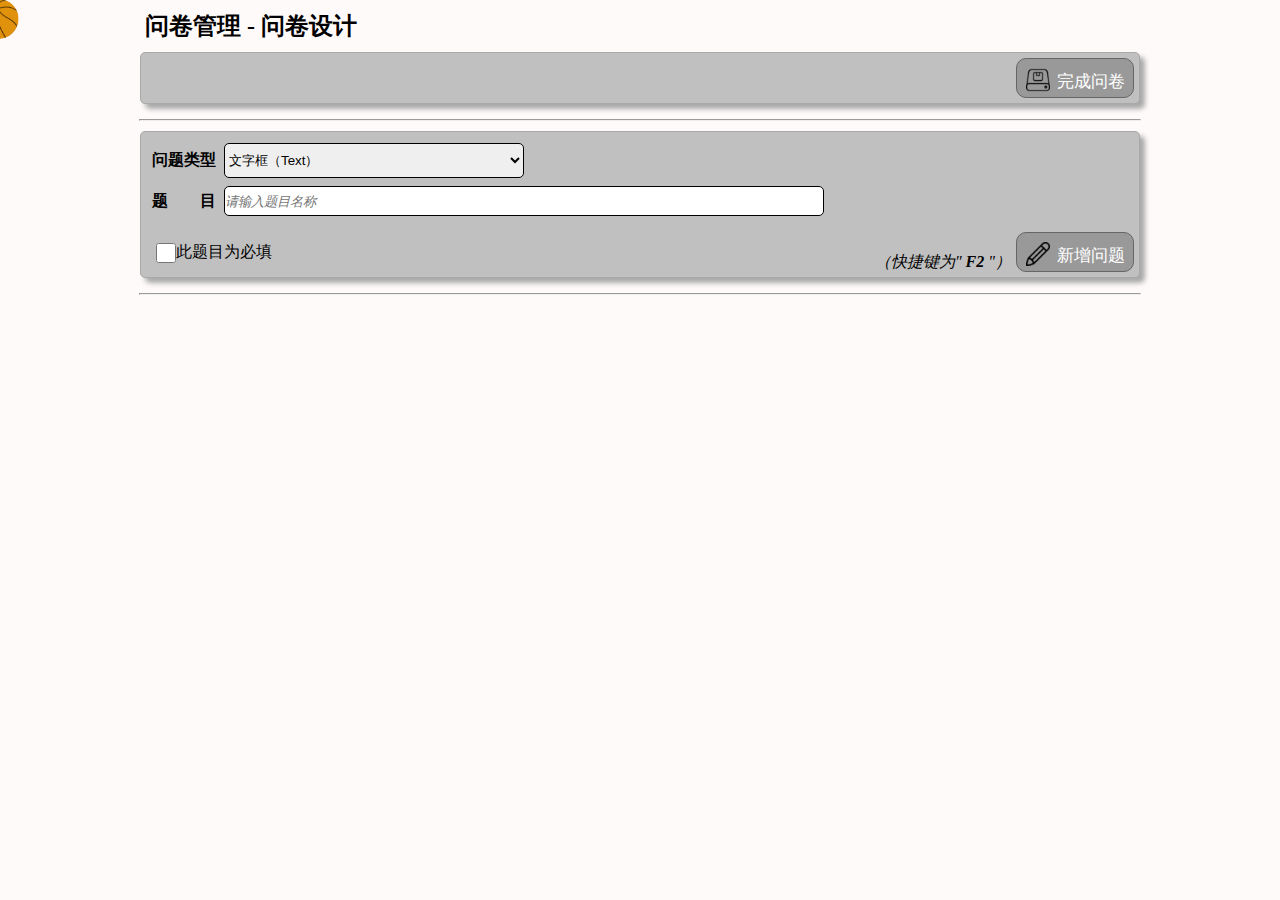
<file: index.html>
<!DOCTYPE html>
<html>
  <head>
    <title>问卷管理</title>
    <meta charset="UTF-8">
    <meta name="viewport" content="width=device-width, initial-scale=0.4">
    <link rel="stylesheet" type="text/css" href="css/style.css">
  </head>
  <body onkeydown="addKeyboard(event);">
    <header>
      <h2>问卷管理 - 问卷设计</h2>
    </header>
    <main>
      <div class="complete">
        <button title="【Alt+P】" onclick="addContent();"><img alt="save" src="img/save.png"><span>完成问卷</span></button>
      </div>
      <hr />
      <div class="addques">
        <div id="defaultdisp">
          <table>
            <tbody>
              <tr>
                <th>问题类型</th>
                <td>
                  <select id="ques-type" onchange="selectType();">
                    <option value="text">文字框（Text）</option>
                    <option value="password">密码框（Password）</option>
                    <option value="number">数字框（Number）</option>
                    <option value="textarea">文字方块（Textarea）</option>
                    <option value="radio">单选题（Radio）</option>
                    <option value="checkbox">多选题（Checkbox）</option>
                  </select>
                </td>
              </tr>
              <tr>
                <th>题&emsp;&emsp;目</th>
                <td>
                  <input id="question-content" placeholder="请输入题目名称" type="text">
                  <textarea class="textarea-class" placeholder="请输入题目名称" cols="15" rows="5"></textarea>
                </td>
              </tr>
            </tbody>
          </table>
        </div>
        <div id="number-disp">
          <table>
            <tbody>
              <tr>
                <th>最&nbsp;&nbsp;大&nbsp;&nbsp;值</th>
                <td>
                  <label for="max-val">
                    <input type="checkbox" id="max-val" name="isMax">设定最大值
                  </label>
                </td>
              </tr>
              <tr>
                <th> </th>
                <td>
                  <input type="number" name="max-value" placeholder="最大数字">
                </td>
              </tr>
              <tr>
                <th>最&nbsp;&nbsp;小&nbsp;&nbsp;值</th>
                <td> 
                  <label for="min-val">
                    <input type="checkbox" id="min-val" name="isMin">设定最小值
                  </label>
                </td>
              </tr>
              <tr>
                <th> </th>
                <td>
                  <input type="number" name="min-value" placeholder="最小数字">
                </td>
              </tr>
            </tbody>
          </table>
        </div>
        <div id="radio-disp">
          <table>
            <tbody>
              <tr>
                <th>选&emsp;&emsp;项</th>
                <td>
                  <input type="radio" name="radiodemo" class="demo-right">
                  <input type="text" name="ques-cho" placeholder="请输入选项名称">
                </td>
              </tr>
              <tr>
                <th> </th>
                <td>
                  <input type="radio" disabled name="radiodemo" class="demo-right">
                  <input type="text" name="add-single" readonly placeholder="单击新增选项" onclick="addRight();">
                </td>
              </tr>
            </tbody>
          </table>
        </div>
        <div class="add-qn">
          <label for="must-choose">
            <input type="checkbox" id="must-choose" name="isMchoose">此题目为必填
          </label>
          <div>
            <em>（快捷键为" <strong>F2</strong> "）</em>
            <button onclick="addQuestion();"><img alt="pen" src="img/pen.png"><span>新增问题</span></button>
          </div>
        </div>
      </div>
    </main>
    <hr />
    <div class="questionnaire"></div>
    <img alt="篮球" title="【Alt+C】双击我清空问卷哦 ～ " class="help-text" ondblclick="clearQuestionnaire();" src="img/basketball.png">
    <script type="text/javascript" src="js/main.js"></script>
  </body>
</html>
</file>
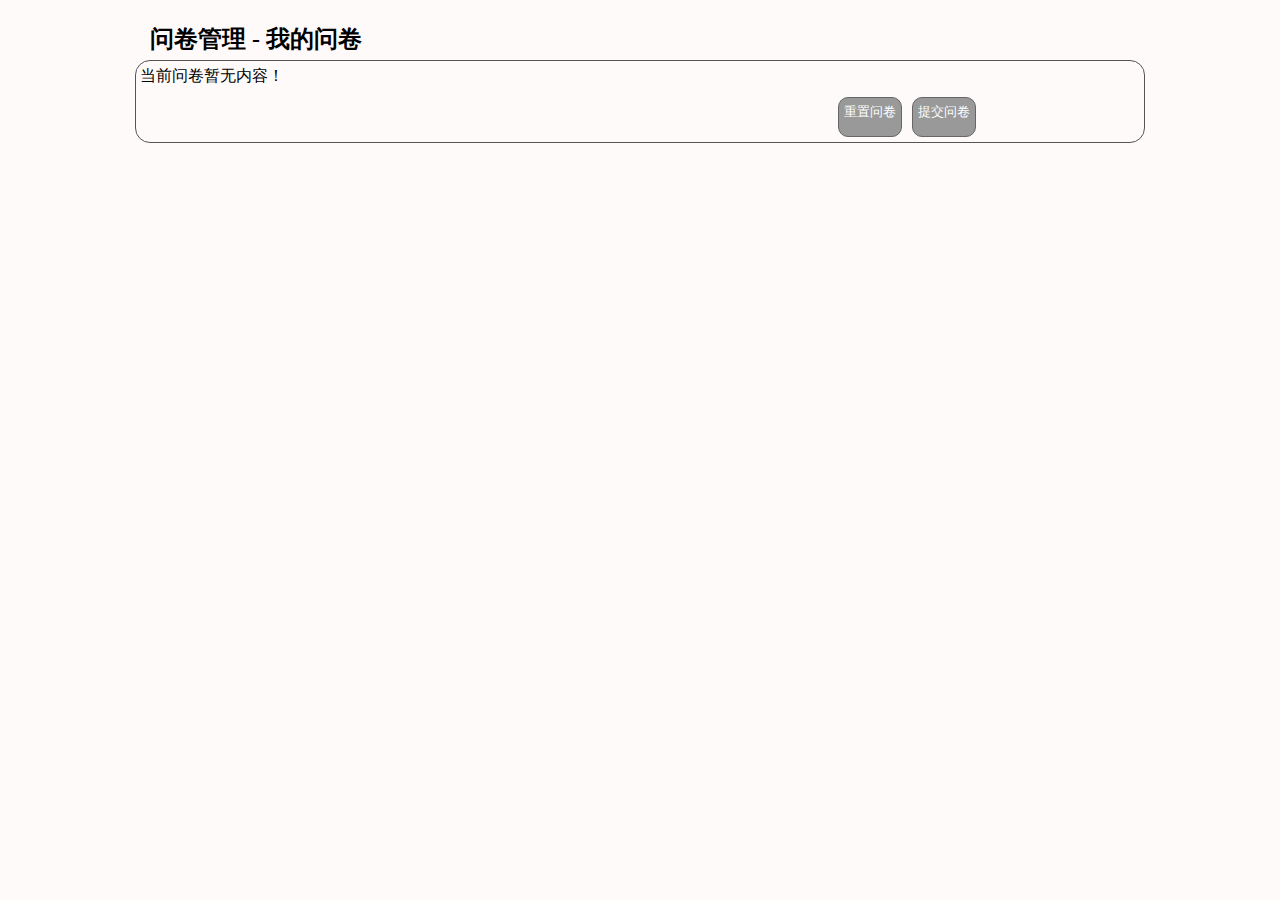
<file: questionnaire.html>
<!DOCTYPE html>
<html>
  <head>
    <title>我的问卷</title>
    <meta charset="UTF-8">
    <meta name="viewport" content="width=device-width, initial-scale=1.0">
    <link rel="stylesheet" type="text/css" href="css/style.css">
  </head>
  <body onload="getContent();">
    <br/>
    <h2 class="questionnaire-title">问卷管理 - 我的问卷</h2>
    <form id="questionnaire-form" method="post">
      <div class="questionnaire">当前问卷暂无内容！</div>
      <div class="handle-form">
        <button type="reset">重置问卷</button>
        <button type="submit">提交问卷</button>
      </div>
    </form>
    <br/>
    <script type="text/javascript" src="js/main.js"></script>
  </body>
</html>
</file>
<file: css/style.css>
* {
  margin: 0;
  padding: 0;
}

body{
  background: snow;
}

header{
  width: 1000px;
  margin: 5px auto;
  text-align: left;
}

header h2{
  color: black;
  font-weight: bolder;
  padding: 5px;
}

.complete{
  display: flex;
  flex-direction: row-reverse;
  width: 1000px;
  background: #C0C0C0;
  margin: 5px auto 15px;
  border: 1px solid #A9A9A9;
  border-radius: 5px;
  box-sizing: border-box;
  box-shadow: 5px 5px 5px #A9A9A9;
}

button{
  display: flex;
  flex-direction: row;
  margin: 5px;
  padding: 5px;
  height: 40px;
  color: white;
  background: #999;
  border: 1px solid #666;
  border-radius: 10px;
  outline: none;
  cursor: pointer;
}
button:hover{
  transition-duration: 0.5s;
  color: #333;
  background: whitesmoke;
}
button:active {
  box-shadow: 0 3px 3px #555;
  transform: scale3d(0.9,0.9,0.9);
}

img{
  padding: 1px;
  margin: 3px;
  width: 24px;
  height: 24px;
}

span{
  margin: 0 3px 0;
  text-align: center;
  font-size: 1.3em;
  line-height: 35px;
  height: 35px;
}

hr{
  margin: 10px auto;
  width: 1000px;
}

.addques{
  margin: 5px auto 15px;
  width: 1000px;
  background: #C0C0C0;
  border: 1px solid #A9A9A9;
  border-radius: 5px;
  box-sizing: border-box;
  box-shadow: 5px 5px 5px #A9A9A9;
}

table,th,td{
  margin: 3px;
  padding: 3px;
}

select{
  border: 1px solid black;
  box-sizing: border-box;
  border-radius: 5px;
  height: 35px;
  width: 300px;
}

#question-content{
  border: 1px solid black;
  box-sizing: border-box;
  display: block;
  border-radius: 5px;
  height: 30px;
  width: 600px;
}

/* 提示文字斜体 */
::-webkit-input-placeholder { 
  font-style: italic; 
}
input[placeholder="单击新增选项"]::-webkit-input-placeholder {
  font-style: normal;
  font-weight: bold;
}

/* radio与checkbox与文字对齐等样式 */
#radio-disp table .demo-right{
  display: inline-block;
  width: 20px;
  height: 20px;
  vertical-align: middle;
  margin-right: 0px;
}
#max-val,#min-val{
  vertical-align: middle;
  margin-right: 0;
}

.add-qn{
  display: flex;
  flex-direction: row;
  justify-content: space-between;
  vertical-align: middle;
}
.add-qn div{
  display: flex;
  flex-direction: row;
  vertical-align: bottom;
}
.add-qn div em{
  margin-top: 25px;
}

label{
  vertical-align: middle;
  margin-top: 15px;
}

#must-choose{
  vertical-align: middle;
  margin-left: 15px;
  margin-right: 0px;
  display: inline-block;  
  width: 20px;  
  height: 20px;  
}

/* 不同选项的默认显示 */
#defaultdisp{
  display: block;
}

.textarea-class{
  border: 1px solid black;
  box-sizing: border-box;
  display: none;
  resize:none;
  border-radius: 5px;
  width: 600px;
}

#number-disp,#radio-disp{
  display: none;
}

/* 将单选或多选中的删除按钮显示 */
#radio-disp tr:hover .input-delbtn{
  display: inline-block !important;
}

/* 问题div */
.question-div{
  width: 980px;
  padding: 4px;
  margin: 5px 0;
  margin-left: 9px;
  border-radius: 5px;
  color: #666;
}

.question-div label{
  font-weight: bolder;
}

.question-div:hover{
  background: #C0C0C0;
}

/* 将问题div右侧上移下移删除按钮显示 */
.question-div:hover>.disp-btn{
  display: flex !important;
}

/* 增加的内容容器 */
.questionnaire{
  width: 1000px;
  margin: 5px auto;
}

/* 各input样式 */
input[type="button"]{
  margin-top: -23px;
  margin-left: 10px;
  margin-right: 10px;
  padding: 3px 5px;
  background: none;
  border: none;
}

input[type="number"]{
  border: 1px solid black;
  box-sizing: border-box;
  border-radius: 5px;
  height: 30px;
  width: 295px;
}

input[type="button"]:hover{
  background: whitesmoke;
  border-radius: 9px;
}

input[type="button"]:active{
  transform: scale(0.9,0.9);
}

input[type="checkbox"]{
  margin-right: 5px;
  display: inline-block;  
  width: 15px;  
  height: 15px;  
}

input[type="text"]{
  border: 1px solid black;
  box-sizing: border-box;
  border-radius: 5px;
  height: 30px;
  width: 578px;
}

/* 问卷中问题的input样式 */
.questionnaire .question-div .input-text{
  border: 1px solid black;
  box-sizing: border-box;
  border-radius: 3px;
  width: 750px;
  height: 25px;
}

.questionnaire .question-div .input-password{
  border: 1px solid black;
  border-radius: 0;
  box-sizing: border-box;
  width: 750px;
  height: 25px;
}

.questionnaire .question-div .input-number{
  border: 1px solid black;
  border-radius: 0;
  box-sizing: border-box;
  width: 150px;
  height: 25px;
}

.questionnaire .question-div .input-textarea{
  border: 1px solid black;
  border-radius: 0;
  box-sizing: border-box;
  width: 750px;
  height: 85px;
  resize: none;
}

.questionnaire .question-div .input-radio{
  width: 20px;
  height: 20px;
  vertical-align: middle;
  margin: 1px 0;
}

.questionnaire .question-div .label-radio{
  margin: 1px 5px 1px 0;
  width: 105px;
}

.questionnaire .question-div .input-checkbox{
  width: 20px;
  height: 20px;
  vertical-align: middle; 
  margin: 1px 0;
}

.questionnaire .question-div .label-checkbox{
  margin: 1px 25px 1px 0;
  width: 150px;
}

/* 单选或多选问题的排列与换行处理 */
.flex-select{
  display: flex;
  flex-direction: row;
  justify-content: flex-start;
  width: 750px;
  flex-wrap: wrap;
  align-content: flex-start;
}

/* 提示内容与清空问卷 */
.help-text{
  width: 40px;
  height: 40px;
  position: fixed;
  left: -25px;
  top: -5px;
  border-radius: 90%;
  transition-duration: 0.5s;
}

.help-text:hover{
  left: -5px;
  transform: rotate(360deg);
  width: 60px;
  height: 60px;
}

.questionnaire-title{
  width: 980px;
  margin: 5px auto;
}

#questionnaire-form{
  border:1px solid #555;
  border-radius: 15px;
  box-sizing: border-box;
  width: 1010px;
  margin: 5px auto;
}

#questionnaire-form .questionnaire .question-div:hover{
  background: none;
}

.handle-form{
  margin-left: 53%;
  display: flex;
  flex-direction: row;
  justify-content: center;
}

.handle-form button{
  margin: 5px;
}

.warning-input{
  box-shadow: 0 0 0 0.1rem #ec2f2f !important;
}
</file>
